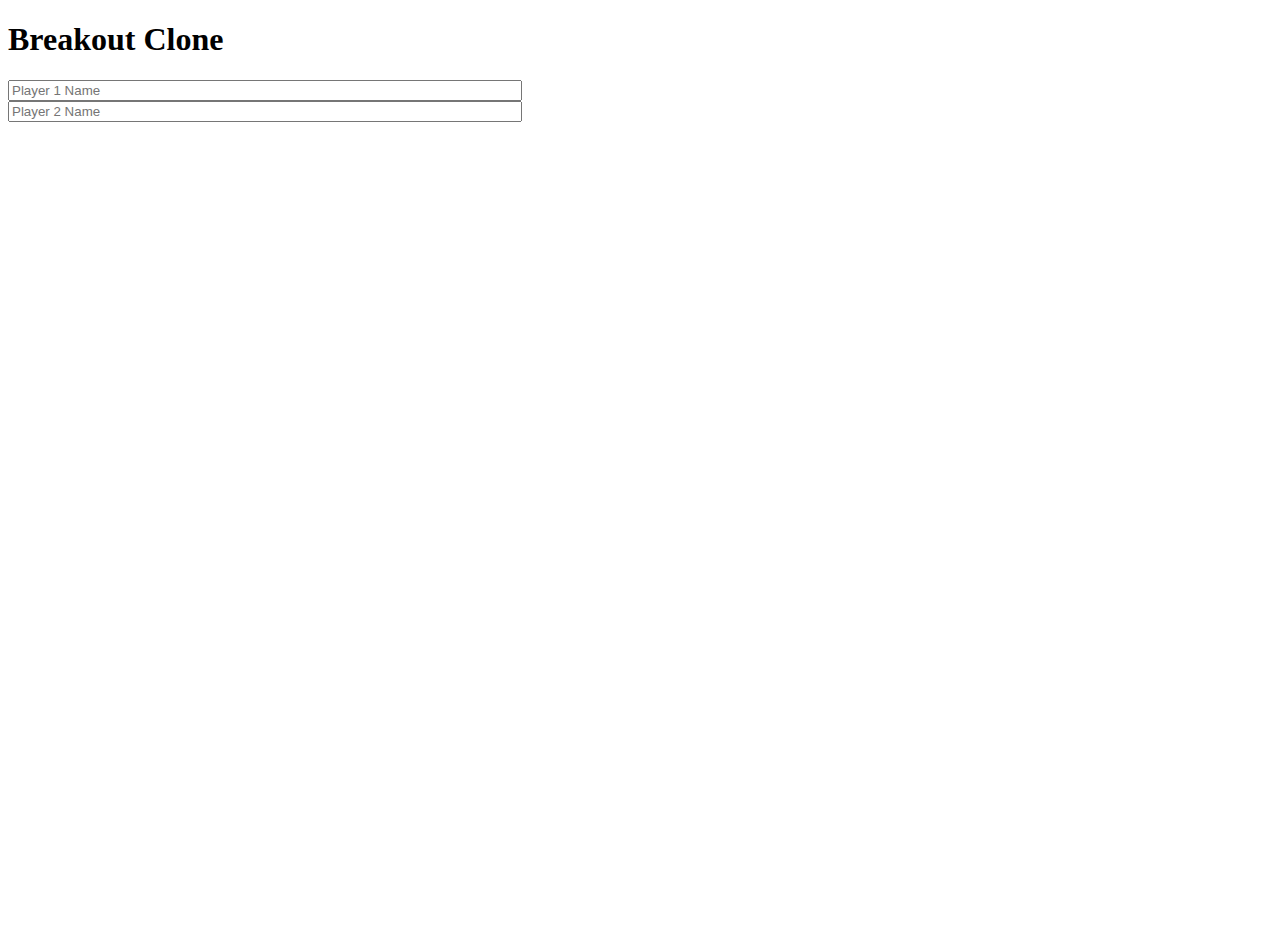
<file: index.html>
<!DOCTYPE html>
<html lang="en">
<head>
  <meta charset="UTF-8">
  <meta http-equiv="X-UA-Compatible" content="IE=edge">
  <meta name="viewport" content="width=device-width, initial-scale=1.0">
  <title>Breakout Clone Home Page</title>
  <link
    href="https://cdn.jsdelivr.net/npm/bootstrap@5.0.0-beta3/dist/css/bootstrap.min.css"
    rel="stylesheet"
    integrity="sha384-eOJMYsd53ii+scO/bJGFsiCZc+5NDVN2yr8+0RDqr0Ql0h+rP48ckxlpbzKgwra6"
    crossorigin="anonymous"
  >
  <link rel="stylesheet" href="/css/style.css">
  <script src="https://code.jquery.com/jquery-3.6.0.min.js" integrity="sha256-/xUj+3OJU5yExlq6GSYGSHk7tPXikynS7ogEvDej/m4=" crossorigin="anonymous"></script>
  <script src="main.js"></script>
</head>
<body>
  <!--BackGround Picture -->
  <!-- <div class="container"> -->
  <div class="bg-image p-5 text-center shadow-1-strong rounded mb-5 text-white"
  style="background-image: url(https://pic.52112.com/180713/JPG-180713_147/S1M3iuK53g_small.jpg); height:100vh">
  <h1 class="mb-3 h2">Breakout Clone</h1>

  <!--Insert Name-->
  <div class="container">
    <div class="row">
      <div class="col-md-4">
        <input type="text" class="form-control", placeholder="Player 1 Name">
      </div>
      <div class="col-md-4 offset-md-4">
        <input type="text" class="form-control", placeholder="Player 2 Name">
      </div>
    </div>
    
</div>
</div>
<!--GameOver Page-->
<div id = "game-over-page" style="display:none">
  <h1 class="text-center">Game Over </h1>
  <h2 class="text-center">Winner is <span id = "player"></span></h2>
  <h3 class="text-center">Your Score<span id = "score"></span> Points</h3>
  <div id="homepagebtn">
  <a class="btn btn-primary" href ="index.html" role="button" id="HomePageBtn">Home Page</a>
  </div>
  <button type="button" class="btn btn-primary center-block" id="tryagainbtn">Try Again</button>
  </div>
</div>
</div>

</body>
</html>
</file>
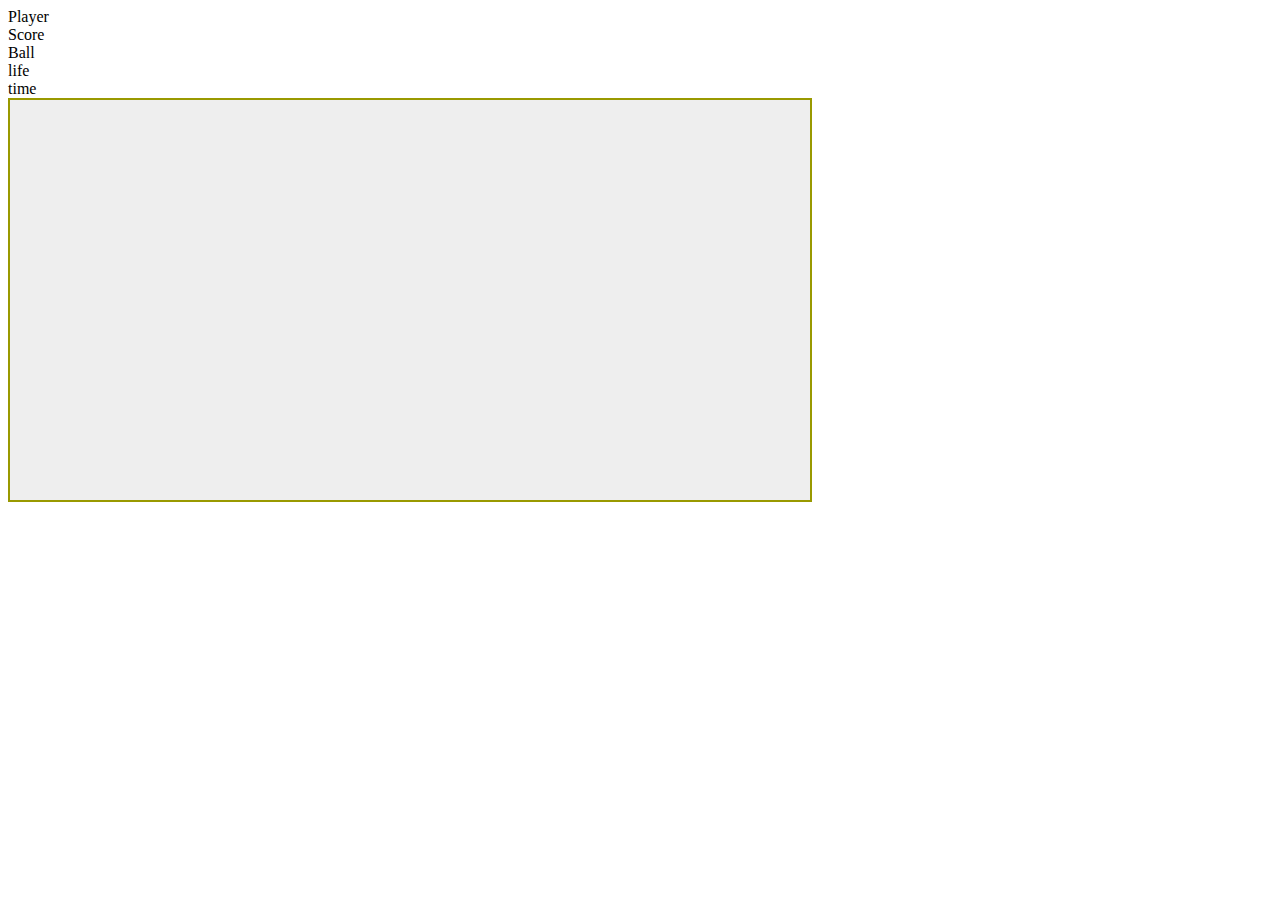
<file: gaming.html>
<!DOCTYPE html>
<html lang="en">
<head>
  <meta charset="UTF-8">
  <meta http-equiv="X-UA-Compatible" content="IE=edge">
  <meta name="viewport" content="width=device-width, initial-scale=1.0">
  <title>Breakout Clone Home Page</title>
  <link
    href="https://cdn.jsdelivr.net/npm/bootstrap@5.0.0-beta3/dist/css/bootstrap.min.css"
    rel="stylesheet"
    integrity="sha384-eOJMYsd53ii+scO/bJGFsiCZc+5NDVN2yr8+0RDqr0Ql0h+rP48ckxlpbzKgwra6"
    crossorigin="anonymous"
  >

  <link rel="stylesheet" href="/css/style.css">
  <script src="https://code.jquery.com/jquery-3.6.0.min.js" integrity="sha256-/xUj+3OJU5yExlq6GSYGSHk7tPXikynS7ogEvDej/m4=" crossorigin="anonymous"></script>
  <script src="gaming.js"></script>

</head>
<body>
  <div class="bg-image p-5 text-center shadow-1-strong rounded mb-5 text-white"
  style="background-image: url(https://pic.52112.com/180713/JPG-180713_147/S1M3iuK53g_small.jpg); height:100vh">
  <!--heading-->
  <div class="container">
    <div class="row">
      <div class="col-sm">
        Player 
      </div>
    <div class = "col-sm">Score
    </div>
    <div class = "col-sm">
      Ball
    </div>
    <div class= "col-sm">
      life
    </div>
    </div>
    <div class = "row">
      <div class="col-sm">
        time
      </div>
    </div>
<!--GameItem-->
<canvas id="canvas1" width="800" height="400" style="border: 2px solid #999900" >

</body>
</html>
</file>
<file: css/style.css>
/* .container {
  padding: 1%;
  display: center;
}  */
.bg-image {

  /* Full height */
  height: 100%;

  /* Center and scale the image nicely */
  background-position:center;
  background-repeat: no-repeat;
    background-size: cover;
}

#col{
  position: absolute;
}

.col-sm{
  color : black
}

#HomePageBtn{

  margin: 0;
  position: absolute;
  right: 30%;

}

#game-over-page {
  background-color: #9ab4cb;
  text-align: center;
}

.form-control{
  width: 40%;
  display: initial;
}

canvas { background: #eee; }
</file>
